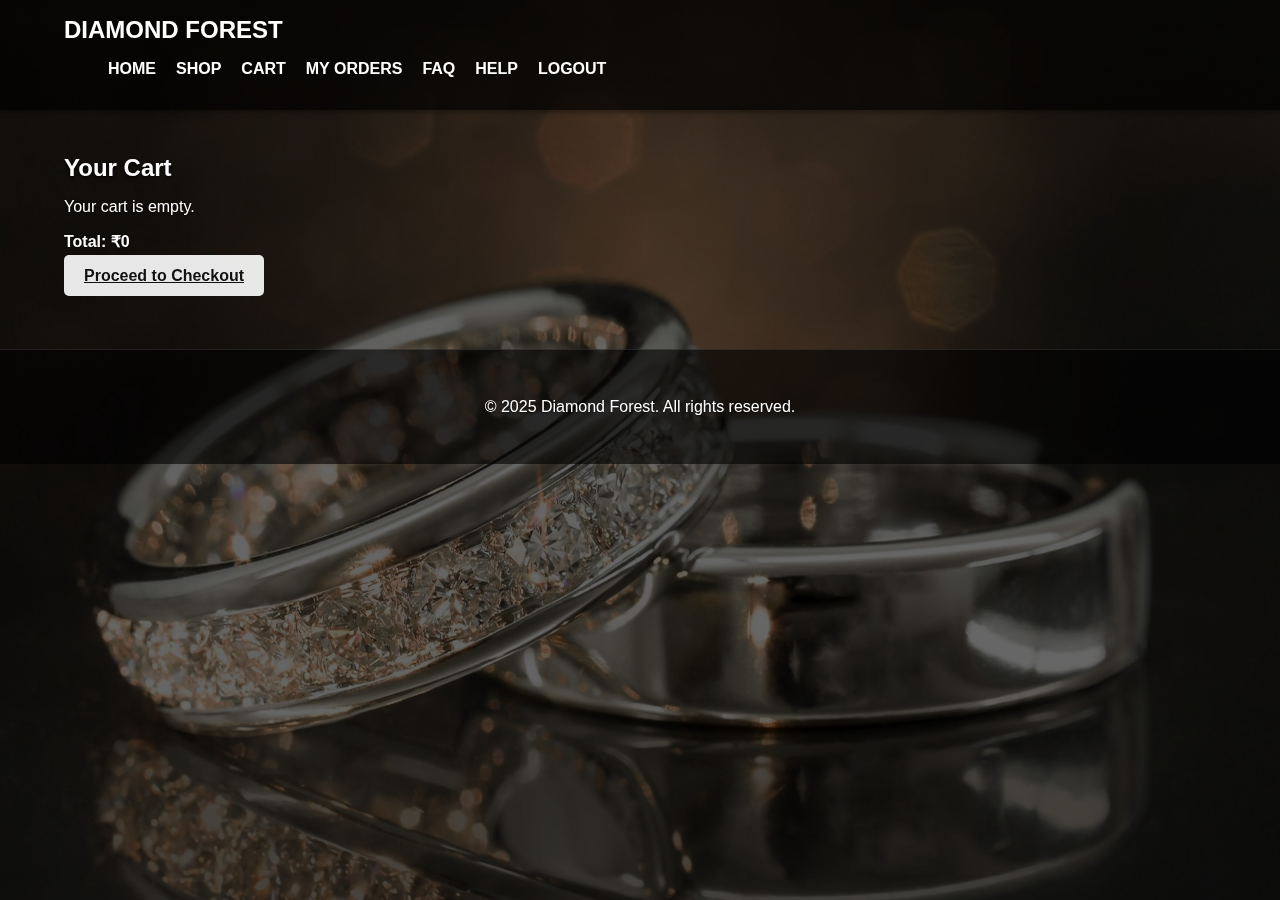
<file: cart.html>
<!DOCTYPE html>
<html lang="en">
<head>
  <meta charset="UTF-8">
  <meta name="viewport" content="width=device-width, initial-scale=1.0">
  <title>Your Cart - Diamond Forest</title>
  <link rel="stylesheet" href="css/style.css">
  <link rel="stylesheet" href="css/responsive.css">
</head>
<body>
  <nav class="navbar">
    <div class="container">
      <div class="logo">DIAMOND FOREST</div>
      <ul class="nav-links">
        <li><a href="index.html"><i class="fas fa-home"></i> HOME</a></li>
        <li><a href="shop.html"><i class="fas fa-store"></i> SHOP</a></li>
        <li><a href="cart.html"><i class="fas fa-shopping-cart"></i> CART</a></li>
        <li><a href="orders.html"><i class="fas fa-box"></i> MY ORDERS</a></li>
        <li><a href="faq.html"><i class="fas fa-question-circle"></i> FAQ</a></li>
        <li><a href="help.html"><i class="fas fa-comments"></i> HELP</a></li>
        <li><a href="#" onclick="logoutUser()"><i class="fas fa-sign-out-alt"></i> LOGOUT</a></li>
      </ul>

    </div>
  </nav>

  <section class="cart-section">
    <div class="container">
      <h2>Your Cart</h2>
      <div id="cart-items"></div>
      <div class="cart-summary">
        <p><strong>Total: ₹<span id="total">0</span></strong></p>
        <a href="checkout.html" class="btn-primary">Proceed to Checkout</a>
      </div>
    </div>
  </section>

  <footer class="footer">
    <div class="container">
      <p>&copy; 2025 Diamond Forest. All rights reserved.</p>
    </div>
  </footer>

  <script src="js/products.js"></script>
  <script src="js/cart.js"></script>
  <script>
  function logoutUser() {
    localStorage.removeItem("user");
    alert("You have been logged out.");
    window.location.href = "login.html";
  }
</script>

</body>
</html>
</file>
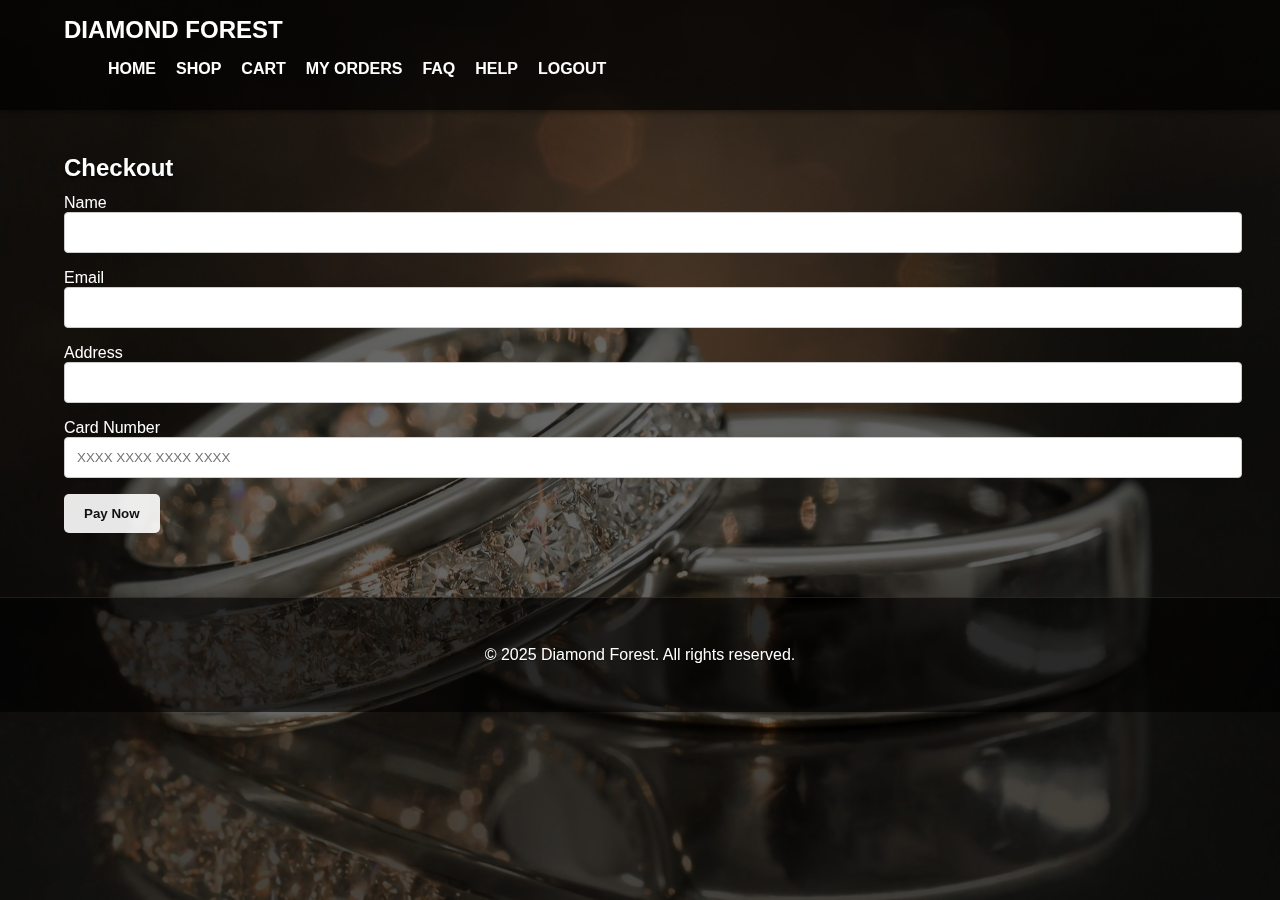
<file: checkout.html>
<!DOCTYPE html>
<html lang="en">
<head>
  <meta charset="UTF-8">
  <meta name="viewport" content="width=device-width, initial-scale=1.0">
  <title>Checkout - Diamond Forest</title>
  <link rel="stylesheet" href="css/style.css">
  <link rel="stylesheet" href="css/responsive.css">
</head>
<body>
  <nav class="navbar">
    <div class="container">
      <div class="logo">DIAMOND FOREST</div>
      <ul class="nav-links">
        <li><a href="index.html"><i class="fas fa-home"></i> HOME</a></li>
        <li><a href="shop.html"><i class="fas fa-store"></i> SHOP</a></li>
        <li><a href="cart.html"><i class="fas fa-shopping-cart"></i> CART</a></li>
        <li><a href="orders.html"><i class="fas fa-box"></i> MY ORDERS</a></li>
        <li><a href="faq.html"><i class="fas fa-question-circle"></i> FAQ</a></li>
        <li><a href="help.html"><i class="fas fa-comments"></i> HELP</a></li>
        <li><a href="#" onclick="logoutUser()"><i class="fas fa-sign-out-alt"></i> LOGOUT</a></li>
      </ul>

    </div>
  </nav>

  <section class="checkout">
    <div class="container">
      <h2>Checkout</h2>
      <form id="checkout-form">
        <label>Name</label>
        <input type="text" required>

        <label>Email</label>
        <input type="email" required>

        <label>Address</label>
        <input type="text" required>

        <label>Card Number</label>
        <input type="text" placeholder="XXXX XXXX XXXX XXXX" required>

        <button type="submit" class="btn-primary">Pay Now</button>
      </form>
      <p id="confirmation" style="display:none; margin-top:1rem; color:green;"></p>
    </div>
  </section>

  <footer class="footer">
    <div class="container">
      <p>&copy; 2025 Diamond Forest. All rights reserved.</p>
    </div>
  </footer>

  <script src="js/checkout.js"></script>
  <script>
  function logoutUser() {
    localStorage.removeItem("user");
    alert("You have been logged out.");
    window.location.href = "login.html";
  }
</script>

</body>
</html>
</file>
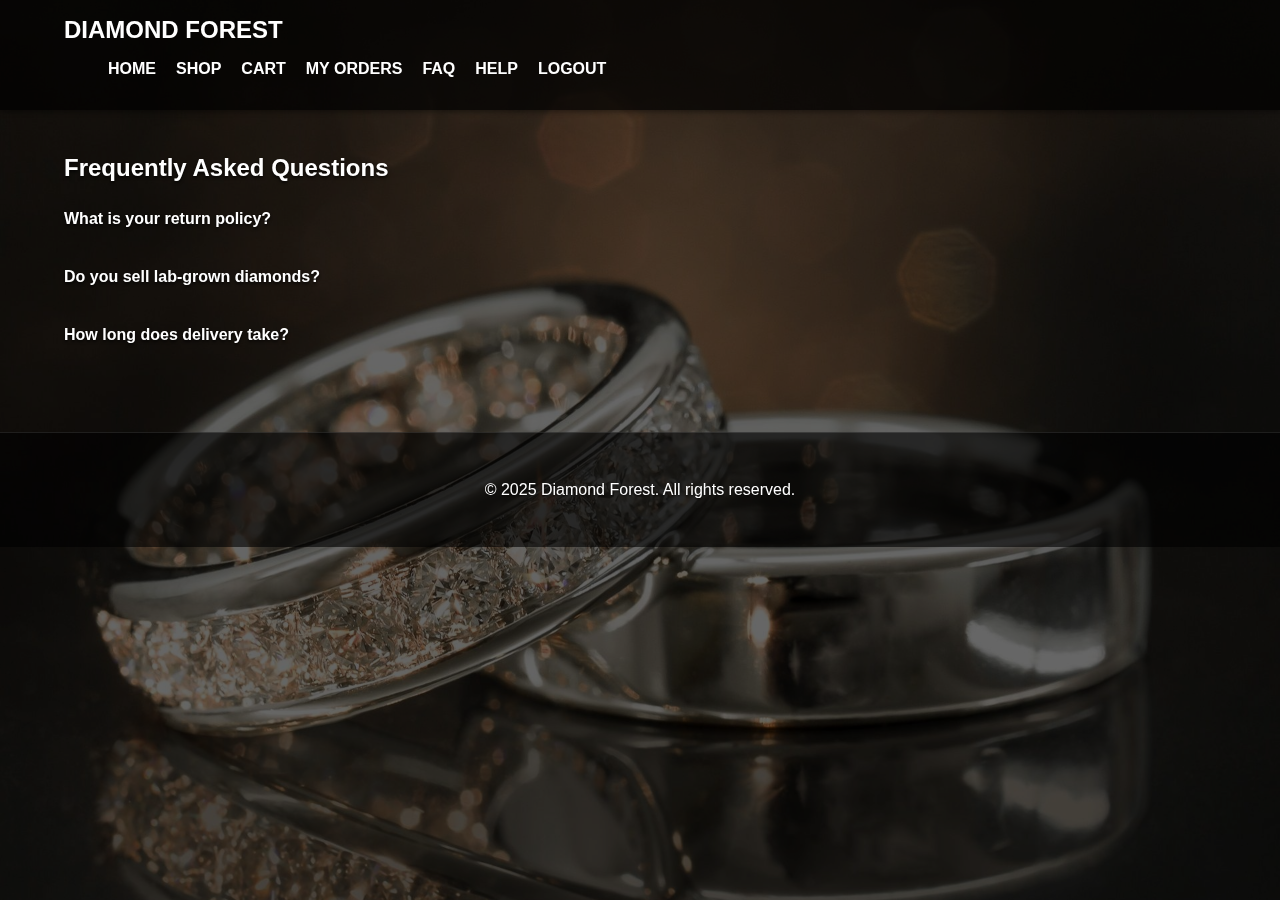
<file: faq.html>
<!DOCTYPE html>
<html lang="en">
<head>
  <meta charset="UTF-8">
  <meta name="viewport" content="width=device-width, initial-scale=1.0">
  <title>FAQ - Diamond Forest</title>
  <link rel="stylesheet" href="css/style.css">
  <link rel="stylesheet" href="css/responsive.css">
</head>
<body>
  <nav class="navbar">
    <div class="container">
      <div class="logo">DIAMOND FOREST</div>
      <ul class="nav-links">
        <li><a href="index.html"><i class="fas fa-home"></i> HOME</a></li>
        <li><a href="shop.html"><i class="fas fa-store"></i> SHOP</a></li>
        <li><a href="cart.html"><i class="fas fa-shopping-cart"></i> CART</a></li>
        <li><a href="orders.html"><i class="fas fa-box"></i> MY ORDERS</a></li>
        <li><a href="faq.html"><i class="fas fa-question-circle"></i> FAQ</a></li>
        <li><a href="help.html"><i class="fas fa-comments"></i> HELP</a></li>
        <li><a href="#" onclick="logoutUser()"><i class="fas fa-sign-out-alt"></i> LOGOUT</a></li>
      </ul>

    </div>
  </nav>

  <section class="faq-section">
    <div class="container">
      <h2>Frequently Asked Questions</h2>
      <div class="faq">
        <div class="faq-item">
          <h4 class="faq-question">What is your return policy?</h4>
          <div class="faq-answer">We offer 14-day return for unworn items. Shipping charges may apply.</div>
        </div>
        <div class="faq-item">
          <h4 class="faq-question">Do you sell lab-grown diamonds?</h4>
          <div class="faq-answer">Yes, all our diamonds are conflict-free, lab-grown, and ethically sourced.</div>
        </div>
        <div class="faq-item">
          <h4 class="faq-question">How long does delivery take?</h4>
          <div class="faq-answer">Delivery usually takes 5–7 business days within India.</div>
        </div>
      </div>
    </div>
  </section>

  <footer class="footer">
    <div class="container">
      <p>&copy; 2025 Diamond Forest. All rights reserved.</p>
    </div>
  </footer>

  <script>
    document.querySelectorAll('.faq-question').forEach(q => {
      q.addEventListener('click', () => {
        q.classList.toggle('open');
        const answer = q.nextElementSibling;
        answer.style.display = answer.style.display === 'block' ? 'none' : 'block';
      });
    });
  </script>
  <script>
  function logoutUser() {
    localStorage.removeItem("user");
    alert("You have been logged out.");
    window.location.href = "login.html";
  }
</script>

</body>
</html>
</file>
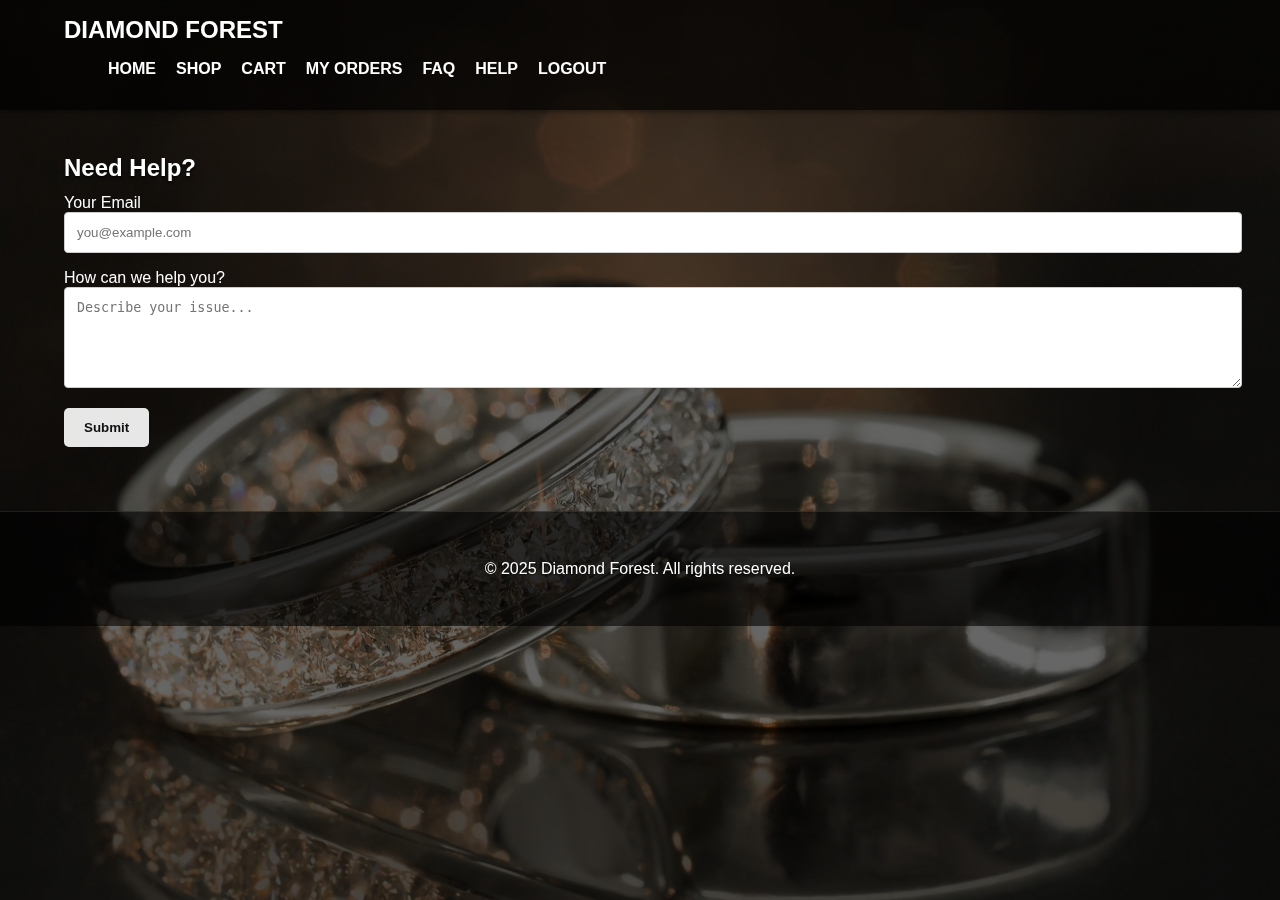
<file: help.html>
<!DOCTYPE html>
<html lang="en">
<head>
  <meta charset="UTF-8">
  <meta name="viewport" content="width=device-width, initial-scale=1.0">
  <title>Help - Diamond Forest</title>
  <link rel="stylesheet" href="css/style.css">
  <link rel="stylesheet" href="css/responsive.css">
</head>
<body>
  <nav class="navbar">
    <div class="container">
      <div class="logo">DIAMOND FOREST</div>
      <ul class="nav-links">
        <li><a href="index.html"><i class="fas fa-home"></i> HOME</a></li>
        <li><a href="shop.html"><i class="fas fa-store"></i> SHOP</a></li>
        <li><a href="cart.html"><i class="fas fa-shopping-cart"></i> CART</a></li>
        <li><a href="orders.html"><i class="fas fa-box"></i> MY ORDERS</a></li>
        <li><a href="faq.html"><i class="fas fa-question-circle"></i> FAQ</a></li>
        <li><a href="help.html"><i class="fas fa-comments"></i> HELP</a></li>
        <li><a href="#" onclick="logoutUser()"><i class="fas fa-sign-out-alt"></i> LOGOUT</a></li>
      </ul>

    </div>
  </nav>

  <section class="help-section">
    <div class="container">
      <h2>Need Help?</h2>
      <form id="help-form">
        <label>Your Email</label>
        <input type="email" placeholder="you@example.com" required />

        <label>How can we help you?</label>
        <textarea rows="5" placeholder="Describe your issue..." required></textarea>

        <button type="submit" class="btn-primary">Submit</button>
        <p id="help-message" style="display:none; color: green; margin-top: 1rem;">Thanks! We’ll get back to you soon.</p>
      </form>
    </div>
  </section>

  <footer class="footer">
    <div class="container">
      <p>&copy; 2025 Diamond Forest. All rights reserved.</p>
    </div>
  </footer>

  <script>
    document.getElementById("help-form").addEventListener("submit", function(e) {
      e.preventDefault();
      document.getElementById("help-message").style.display = "block";
      this.reset();
    });
  </script>
  <script>
  function logoutUser() {
    localStorage.removeItem("user");
    alert("You have been logged out.");
    window.location.href = "login.html";
  }
</script>

</body>
</html>
</file>
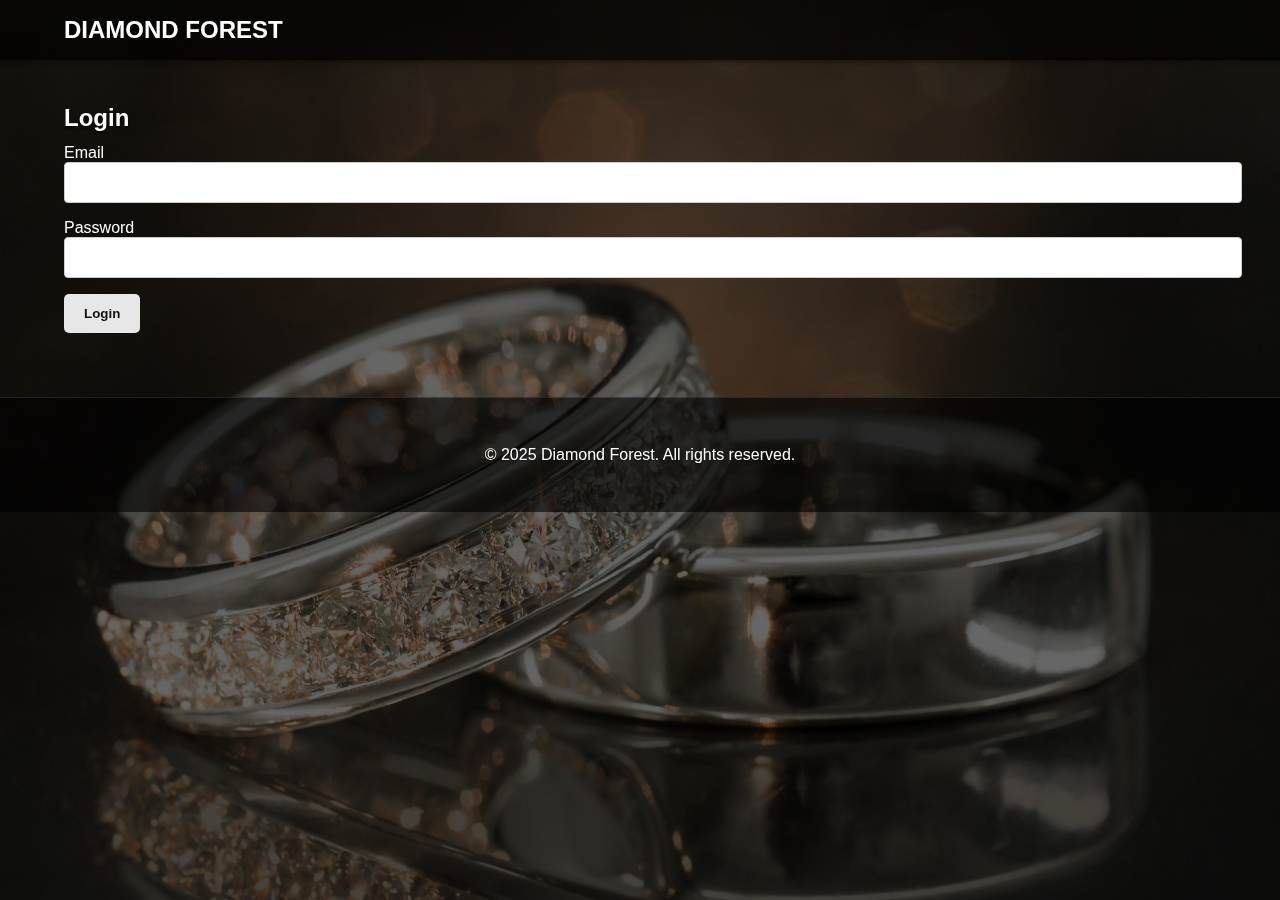
<file: login.html>
<!DOCTYPE html>
<html lang="en">
<head>
  <meta charset="UTF-8" />
  <meta name="viewport" content="width=device-width, initial-scale=1.0" />
  <title>Login - Diamond Forest</title>
  <link rel="stylesheet" href="css/style.css" />
  <link rel="stylesheet" href="css/responsive.css" />
</head>
<body>
  <nav class="navbar">
    <div class="container">
      <div class="logo">DIAMOND FOREST</div>
    </div>
  </nav>

  <section class="help-section">
    <div class="container">
      <h2>Login</h2>
      <form id="login-form">
        <label>Email</label>
        <input type="email" id="email" required />

        <label>Password</label>
        <input type="password" id="password" required />

        <button type="submit" class="btn-primary">Login</button>
        <p id="login-message" style="display:none; color: green; margin-top: 1rem;"></p>
      </form>
    </div>
  </section>

  <footer class="footer">
    <div class="container">
      <p>&copy; 2025 Diamond Forest. All rights reserved.</p>
    </div>
  </footer>

  <script src="js/login.js"></script>
</body>
</html>
</file>
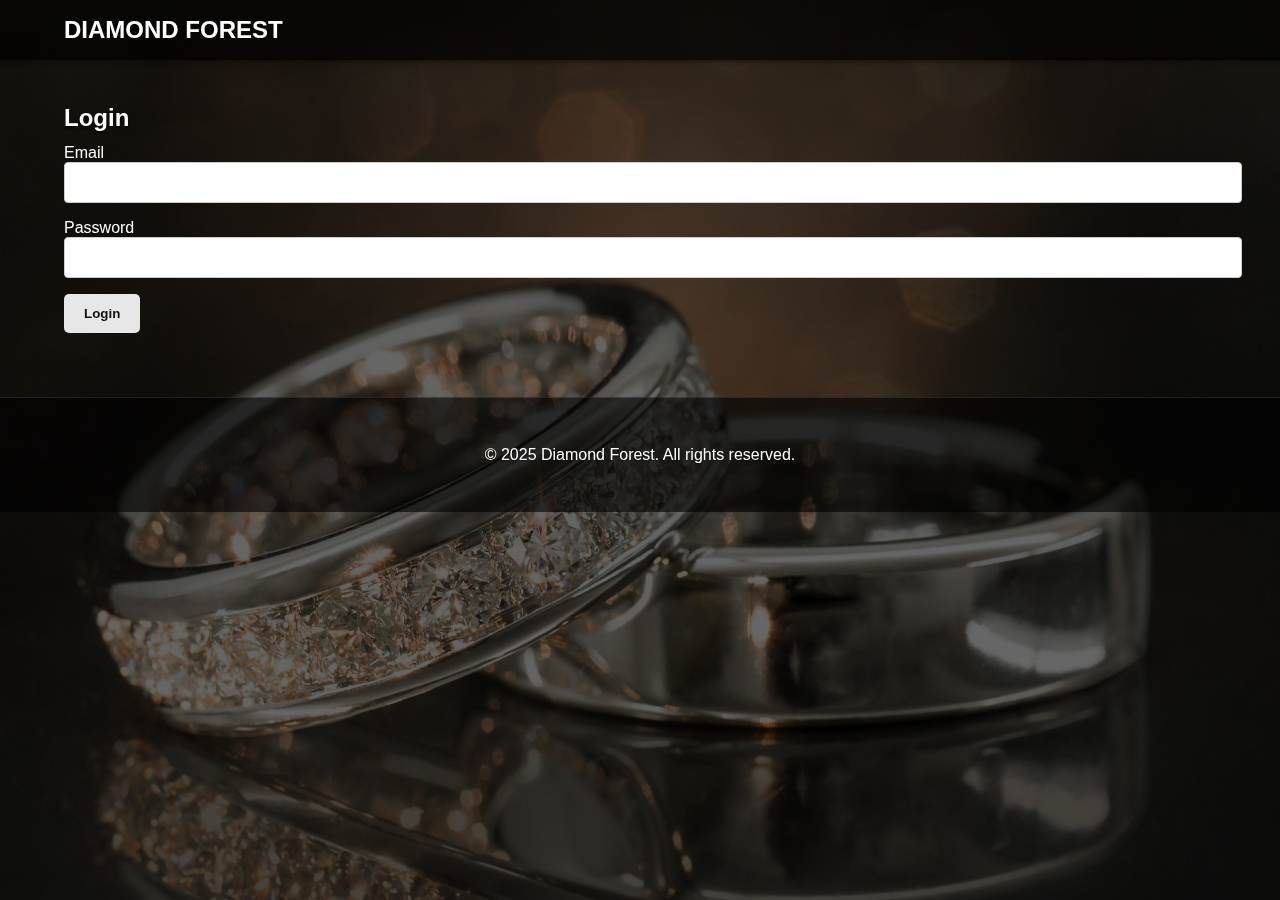
<file: orders.html>
<!DOCTYPE html>
<html lang="en">
<head>
  <meta charset="UTF-8">
  <meta name="viewport" content="width=device-width, initial-scale=1.0">
  <title>My Orders - Diamond Forest</title>
  <link rel="stylesheet" href="css/style.css">
</head>
<body>
  <nav class="navbar">
    <div class="container">
      <div class="logo">DIAMOND FOREST</div>
      <ul class="nav-links">
        <li><a href="index.html"><i class="fas fa-home"></i> HOME</a></li>
        <li><a href="shop.html"><i class="fas fa-store"></i> SHOP</a></li>
        <li><a href="cart.html"><i class="fas fa-shopping-cart"></i> CART</a></li>
        <li><a href="orders.html"><i class="fas fa-box"></i> MY ORDERS</a></li>
        <li><a href="faq.html"><i class="fas fa-question-circle"></i> FAQ</a></li>
        <li><a href="help.html"><i class="fas fa-comments"></i> HELP</a></li>
        <li><a href="#" onclick="logoutUser()"><i class="fas fa-sign-out-alt"></i> LOGOUT</a></li>
      </ul>

    </div>
  </nav>

  <section class="faq-section">
    <div class="container">
      <h2>My Orders</h2>
      <div id="orders-list"></div>
    </div>
  </section>

  <footer class="footer">
    <div class="container">
      <p>&copy; 2025 Diamond Forest. All rights reserved.</p>
    </div>
  </footer>

  <script src="js/orders.js"></script>
  <script>
  function logoutUser() {
    localStorage.removeItem("user");
    alert("You have been logged out.");
    window.location.href = "login.html";
  }
</script>

</body>
</html>
</file>
<file: css/style.css>
/* style.css - Diamond Forest v3 Full-Site Background + Modern UI */

body {
  margin: 0;
  font-family: 'Segoe UI', sans-serif;
  background: url("../assets/hero-bg.jpg") no-repeat center center fixed;
  background-size: cover;
  position: relative;
  color: #fff;
}

/* Overlay behind all content */
body::before {
  content: "";
  position: fixed;
  top: 0; left: 0;
  width: 100%; height: 100%;
  background: rgba(0, 0, 0, 0.6); /* Dark transparent overlay */
  z-index: -1;
}

/* Typography */
h1, h2, h3, h4 {
  margin: 0.5em 0;
  color: #fff;
  text-shadow: 0 2px 3px rgba(0, 0, 0, 0.7);
}

p {
  text-shadow: 0 1px 2px rgba(0,0,0,0.6);
}

/* Layout */
.container {
  width: 90%;
  max-width: 1200px;
  margin: 0 auto;
}

/* Navbar */
.navbar {
  background: rgba(0,0,0,0.7);
  padding: 1rem 0;
  box-shadow: 0 2px 5px rgba(0,0,0,0.4);
}
.navbar .logo {
  font-weight: bold;
  font-size: 1.5rem;
  color: #fff;
}
.nav-links {
  display: flex;
  list-style: none;
  gap: 1rem;
}
.nav-links a {
  text-decoration: none;
  color: #fff;
  font-weight: bold;
}
.nav-links a i {
  margin-right: 4px;
}

/* Hero Section */
.hero-bg {
  height: 85vh;
  display: flex;
  align-items: center;
  justify-content: center;
}
.hero-overlay {
  background-color: rgba(0, 0, 0, 0.45);
  color: white;
  text-align: center;
  padding: 2rem;
  border-radius: 12px;
  max-width: 90%;
}
.hero-overlay h1 {
  font-size: 2.5rem;
  margin-bottom: 1rem;
}
.hero-overlay p {
  font-size: 1.2rem;
  margin-bottom: 1.5rem;
}

/* Buttons */
.btn-primary, .btn-secondary {
  background-color: rgba(255, 255, 255, 0.9);
  color: #111;
  padding: 0.75rem 1.25rem;
  border: none;
  border-radius: 5px;
  cursor: pointer;
  font-weight: bold;
  transition: all 0.3s ease;
}
.btn-primary:hover, .btn-secondary:hover {
  background-color: #fff;
  color: #000;
  transform: scale(1.05);
}

/* Product Grid */
.product-grid {
  display: grid;
  grid-template-columns: repeat(auto-fit, minmax(220px, 1fr));
  gap: 1.5rem;
  margin-top: 2rem;
}
.product-card {
  background: rgba(255,255,255,0.9);
  color: #111;
  border-radius: 5px;
  box-shadow: 0 0 10px rgba(0,0,0,0.1);
  padding: 1rem;
  text-align: center;
}
.product-card img {
  width: 100%;
  height: 180px;
  object-fit: cover;
  border-radius: 5px;
}
.product-card button {
  margin-top: 1rem;
  background: #0077cc;
  color: #fff;
  padding: 0.5rem 1rem;
  border: none;
  border-radius: 5px;
  cursor: pointer;
}

/* Sections */
.cart-section, .checkout, .faq-section, .help-section {
  padding: 2rem 0;
}
.cart-item, .faq-item {
  display: flex;
  gap: 1rem;
  margin-bottom: 1rem;
}
.cart-item img {
  width: 100px;
  height: 100px;
  object-fit: cover;
}
.qty-input {
  width: 50px;
  padding: 4px;
}

/* FAQ Accordion */
.faq-answer {
  display: none;
  padding: 0.5rem 0;
  color: #ddd;
}
.faq-question {
  cursor: pointer;
  font-weight: bold;
  margin-top: 1rem;
}
.faq-question.open {
  color: #00ccff;
}

/* Form Styling */
form input, form textarea {
  width: 100%;
  padding: 0.75rem;
  margin-bottom: 1rem;
  border: 1px solid #ccc;
  border-radius: 4px;
}

/* Footer */
footer {
  text-align: center;
  padding: 2rem 1rem;
  background: rgba(0, 0, 0, 0.6);
  color: #fff;
  margin-top: 2rem;
  border-top: 1px solid rgba(255,255,255,0.1);
}
</file>
<file: css/responsive.css>
/* Tablet View */
@media (max-width: 992px) {
    .category-grid {
        grid-template-columns: repeat(2, 1fr);
    }
    
    .custom-design .container {
        flex-direction: column;
    }
    
    .footer-links {
        grid-template-columns: repeat(2, 1fr);
    }

    .process-steps, .options-grid, .education-cards {
        grid-template-columns: repeat(2, 1fr);
    }
    
    .custom-cta .container, .earring-guide .guide-content {
        flex-direction: column;
    }
    
    .earring-guide .guide-image {
        order: -1;
    }
}

/* Mobile View */
@media (max-width: 768px) {
    .hamburger {
        display: block;
    }
    
    .nav-links {
        position: fixed;
        top: 80px;
        left: -100%;
        width: 100%;
        height: calc(100vh - 80px);
        background-color: var(--white);
        flex-direction: column;
        align-items: center;
        justify-content: center;
        transition: left 0.3s;
    }
    
    .nav-links.active {
        left: 0;
    }
    
    .nav-links li {
        margin: 15px 0;
    }
    
    .hero h1 {
        font-size: 2rem;
    }
    
    .hero p {
        font-size: 1rem;
    }
    
    .category-grid {
        grid-template-columns: 1fr;
    }
    
    .footer-links {
        grid-template-columns: 1fr;
    }
    
    .footer-bottom {
        flex-direction: column;
        text-align: center;
    }
    
    .legal-links {
        margin-top: 15px;
    }
    
    .legal-links a {
        margin: 0 10px;
    }
    .process-steps, .options-grid, .education-cards {
        grid-template-columns: 1fr;
    }
    
    .step, .option-card, .education-card {
        max-width: 400px;
        margin: 0 auto;
    }
}
</file>
